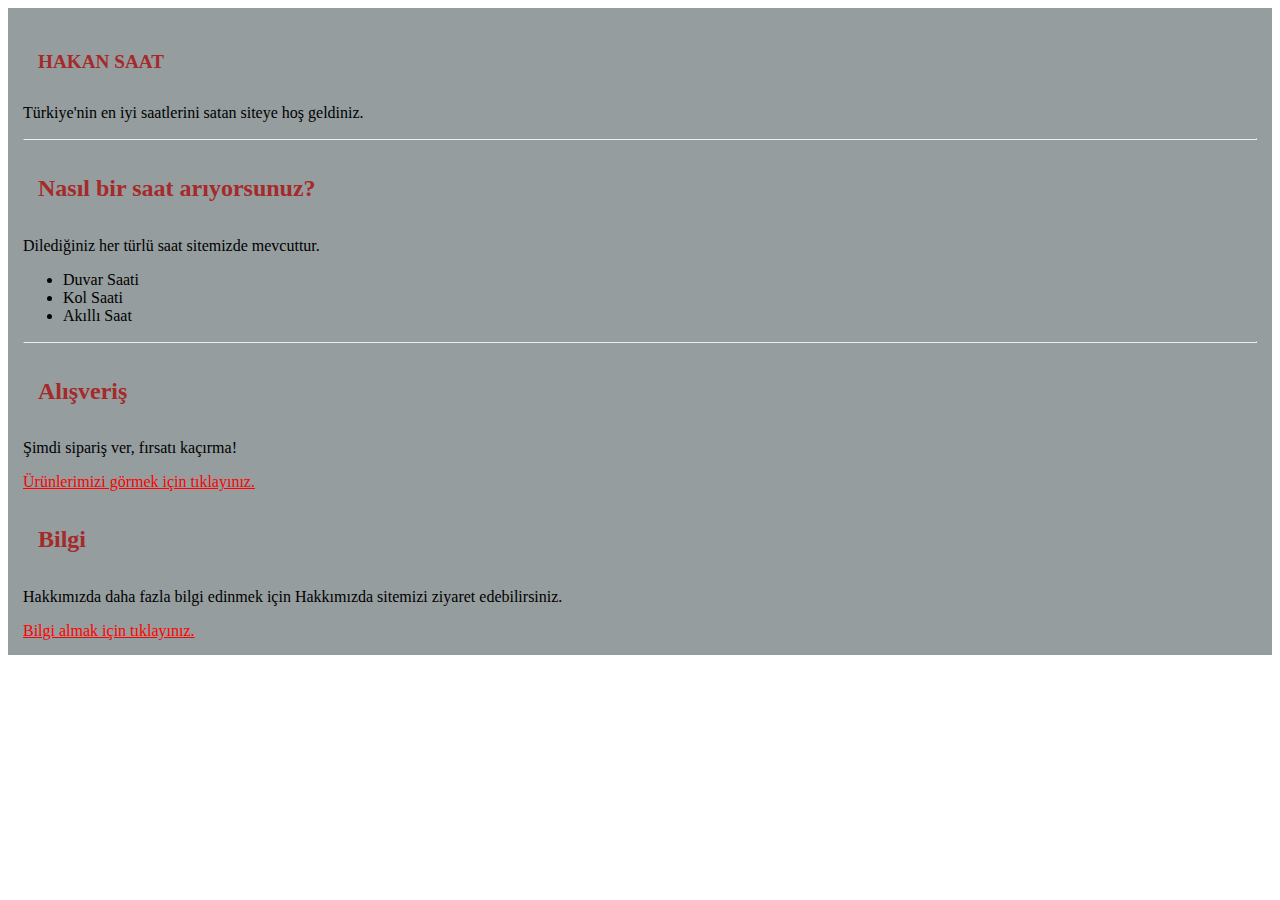
<file: index.html>
<!DOCTYPE html>
<html lang="tr">
<head>
    <meta charset="UTF-8">
    <meta name="viewport" content="width=device-width, initial-scale=1.0">
    <title>Ana Sayfa</title>
    <link rel="stylesheet" href="index.css">
</head>
<body>
    <nav class="anasayfa">
        <h1  class="kahve">HAKAN SAAT</h1>
        <p style="font-size: medium ; ">Türkiye'nin en iyi saatlerini satan siteye hoş geldiniz.</p>
        <hr>
        <h2 class="kahve">Nasıl bir saat arıyorsunuz?</h2>
        <p style="font-size: medium;">Dilediğiniz her türlü saat sitemizde mevcuttur.</p>
        <ul>
            <li>Duvar Saati</li>
            <li>Kol Saati</li>
            <li>Akıllı Saat</li>
        </ul>
        <hr>
        <h2 class="kahve">Alışveriş</h2>
        <p style="font-size: medium;">Şimdi sipariş ver, fırsatı kaçırma!</p>
         
        <a style="color: red;" href="ürünler.html" target="_blank">Ürünlerimizi görmek için tıklayınız. </a>

        <h2 class="kahve">Bilgi</h2>
        <p style="font-size: medium;">Hakkımızda daha fazla bilgi edinmek için Hakkımızda sitemizi ziyaret edebilirsiniz.</p>
        <a style="color: red;" href="hakkımda.html" target="_blank">Bilgi almak için tıklayınız.</a>





    </nav>
</body>
</html>
</file>
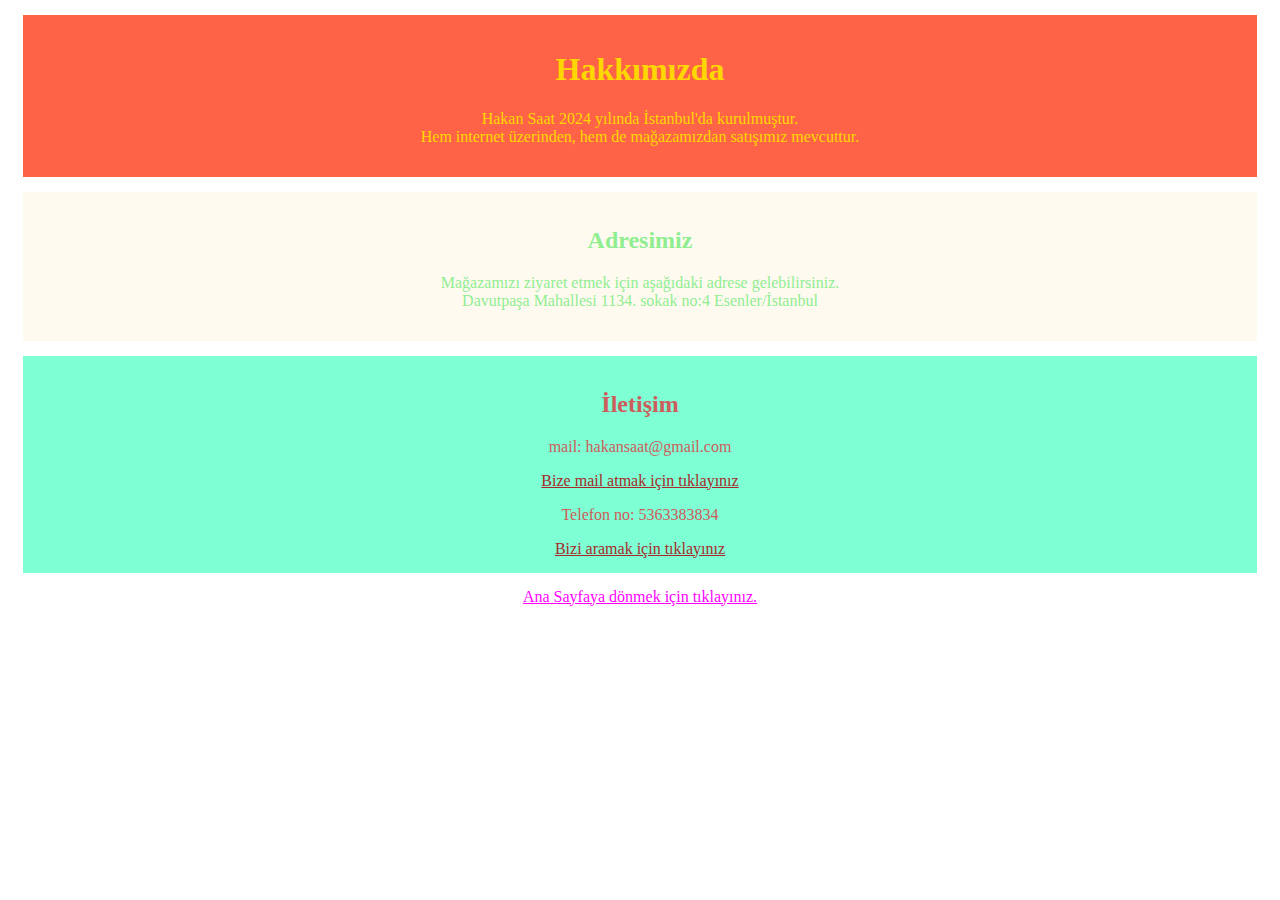
<file: hakkımda.html>
<!DOCTYPE html>
<html lang="tr">
<head>
    <meta charset="UTF-8">
    <meta name="viewport" content="width=device-width, initial-scale=1.0">
    <title>Hakkımızda</title>
    <link rel="stylesheet" href="hakkımda.css">
</head>
<body>
    <div class="hakkımda"><h1 >Hakkımızda</h1>
        <p>Hakan Saat 2024 yılında İstanbul'da kurulmuştur. <br> Hem internet üzerinden, hem de mağazamızdan satışımız mevcuttur.</p>
    </div>
    
     <div class="adres">
    <h2>Adresimiz</h2>
    <p>Mağazamızı ziyaret etmek için aşağıdaki adrese gelebilirsiniz. <br> Davutpaşa Mahallesi 1134. sokak no:4 
    Esenler/İstanbul</p>
   </div>
     <div class="iletişim">
    <h2>İletişim</h2>
    <p>mail: hakansaat@gmail.com</p>
    <a style="color: brown;" href="mailto:hakansaat@gmail.com">Bize mail atmak için tıklayınız</a>
    <p>Telefon no: 5363383834</p>
    <a style="color: brown;" href="tel:05363383834">Bizi aramak için tıklayınız</a>
    </div>
    <a style="color: magenta;" href="index.html" target="_blank">Ana Sayfaya dönmek için tıklayınız.</a>
    

    
</body>
</html>
</file>
<file: index.css>
.kahve{
color: brown;
padding: 15px;



}
.anasayfa{
    background-color: rgb(149, 157, 158);
    padding: 15px;
}
p{
    font-size: medium;
    font-style: inherit;
}
h1{
    font-size: larger;
}
</file>
<file: hakkımda.css>
body{
    text-align: center;
}
.hakkımda{
    color: gold;
    background-color: tomato;
    margin: 15px;
    padding: 15px;
}
.adres{
    color: lightgreen;
    background-color: floralwhite;
     margin: 15px;
     padding: 15px;
    
}
.iletişim{
    color: indianred;
    background-color: aquamarine;
    margin: 15px;
    padding: 15px;
}
</file>
